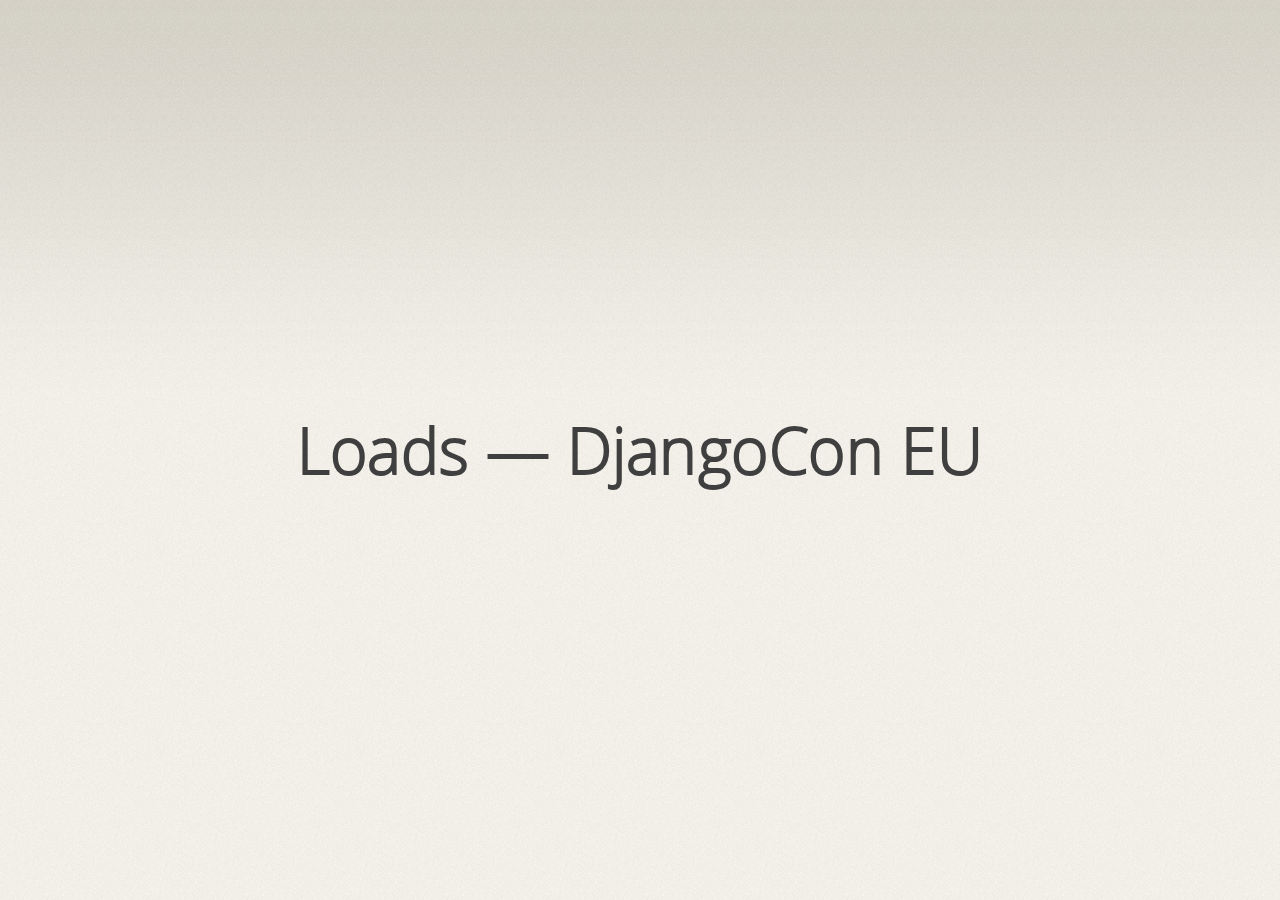
<file: index.html>
<!DOCTYPE html>
<!--
  Copyright 2010 Google Inc.

  Licensed under the Apache License, Version 2.0 (the "License");
  you may not use this file except in compliance with the License.
  You may obtain a copy of the License at

     http://www.apache.org/licenses/LICENSE-2.0

  Unless required by applicable law or agreed to in writing, software
  distributed under the License is distributed on an "AS IS" BASIS,
  WITHOUT WARRANTIES OR CONDITIONS OF ANY KIND, either express or implied.
  See the License for the specific language governing permissions and
  limitations under the License.

  Original slides: Marcin Wichary (mwichary@google.com)
  Modifications: Ernest Delgado (ernestd@google.com)
                 Alex Russell (slightlyoff@chromium.org)

  landslide modifications: Adam Zapletal (adamzap@gmail.com)
                           Nicolas Perriault (nperriault@gmail.com)
-->
<html>
<head>
    <meta http-equiv="Content-Type" content="text/html; charset=utf-8" />
    <meta http-equiv="X-UA-Compatible" content="chrome=1">
    <title>Loads — DjangoCon EU</title>
    <!-- Styles -->
    
    <link rel="stylesheet" media="print" href="mozilla/css/print.css">
    <link rel="stylesheet" media="screen, projection" href="mozilla/css/screen.css">
    
    
    <!-- /Styles -->
    <!-- Javascripts -->
    
    <script type="text/javascript" src="mozilla/js/slides.js"></script>
    
    
    <!-- /Javascripts -->
</head>
<body>
  <div id="blank"></div>
  <div class="presentation">
    <div id="current_presenter_notes">
      <div id="presenter_note"></div>
    </div>
    <div class="slides">
      
      <!-- slide source: index.rst -->
      <div class="slide-wrapper">
        <div class="slide">
          <div class="inner">
            
            <header><h1>Loads — DjangoCon EU</h1></header>
            
            
          </div>
          <div class="presenter_notes">
            <header><h1>Presenter Notes</h1></header>
            <section>
            
            </section>
          </div>
          <footer>
            
            <aside class="source">
              Source: <a href="index.rst">index.rst</a>
            </aside>
            
            <aside class="page_number">
              1/8
            </aside>
          </footer>
        </div>
      </div>
      
      <!-- slide source: index.rst -->
      <div class="slide-wrapper">
        <div class="slide">
          <div class="inner">
            
            
            <section><img alt="logo.jpg" src="logo.jpg" />
<p class="center"><strong>Conterit Omnia Tua Application</strong></p>
<p class="center">Rémy Hubscher - <a class="reference external" href="mailto:natim&#64;mozilla.com">natim&#64;mozilla.com</a> - &#64;natim</p></section>
            
          </div>
          <div class="presenter_notes">
            <header><h1>Presenter Notes</h1></header>
            <section>
            
            </section>
          </div>
          <footer>
            
            <aside class="source">
              Source: <a href="index.rst">index.rst</a>
            </aside>
            
            <aside class="page_number">
              2/8
            </aside>
          </footer>
        </div>
      </div>
      
      <!-- slide source: index.rst -->
      <div class="slide-wrapper">
        <div class="slide">
          <div class="inner">
            
            <header><h1>What is Loads for?</h1></header>
            
            
            <section><p>Loads is there to answer this kind of questions:</p>
<ul class="simple">
<li>Is your architecture ready to handle your user loads?</li>
<li>Does it break under pressure?</li>
<li>How far can you push your server architecture?</li>
</ul>
<p>It let you run a load test:</p>
<ul class="simple">
<li>From a computer</li>
<li>From a local cluster</li>
<li>From a cloud cluster</li>
</ul>
<p>And it is always the same simple command:</p>
<pre class="literal-block">
$ loads-runner --ssh user&#64;loads-master loadtests.TestWebSite.test_es
</pre></section>
            
          </div>
          <div class="presenter_notes">
            <header><h1>Presenter Notes</h1></header>
            <section>
            
            </section>
          </div>
          <footer>
            
            <aside class="source">
              Source: <a href="index.rst">index.rst</a>
            </aside>
            
            <aside class="page_number">
              3/8
            </aside>
          </footer>
        </div>
      </div>
      
      <!-- slide source: index.rst -->
      <div class="slide-wrapper">
        <div class="slide">
          <div class="inner">
            
            <header><h1>How to write a test for loads</h1></header>
            
            
            <section><p>You can just write a Python unittest:</p>
<pre><span class="kn">from</span> <span class="nn">loads.case</span> <span class="kn">import</span> <span class="n">TestCase</span>

<span class="k">class</span> <span class="nc">TestWebSite</span><span class="p">(</span><span class="n">TestCase</span><span class="p">):</span>

    <span class="k">def</span> <span class="nf">test_es</span><span class="p">(</span><span class="bp">self</span><span class="p">):</span>
        <span class="n">res</span> <span class="o">=</span> <span class="bp">self</span><span class="o">.</span><span class="n">session</span><span class="o">.</span><span class="n">get</span><span class="p">(</span><span class="s">&#39;http://localhost:9200&#39;</span><span class="p">)</span>
        <span class="bp">self</span><span class="o">.</span><span class="n">assertEqual</span><span class="p">(</span><span class="n">res</span><span class="o">.</span><span class="n">status_code</span><span class="p">,</span> <span class="mi">200</span><span class="p">)</span>

    <span class="k">def</span> <span class="nf">test_island</span><span class="p">(</span><span class="bp">self</span><span class="p">):</span>
        <span class="bp">self</span><span class="o">.</span><span class="n">assertTrue</span><span class="p">(</span><span class="s">&#39;island&#39;</span> <span class="ow">in</span> <span class="bp">self</span><span class="o">.</span><span class="n">app</span><span class="o">.</span><span class="n">get</span><span class="p">(</span><span class="s">&#39;/&#39;</span><span class="p">))</span>

    <span class="k">def</span> <span class="nf">test_something</span><span class="p">(</span><span class="bp">self</span><span class="p">):</span>
        <span class="bp">self</span><span class="o">.</span><span class="n">assertTrue</span><span class="p">(</span><span class="s">&#39;island&#39;</span> <span class="ow">in</span> <span class="bp">self</span><span class="o">.</span><span class="n">app</span><span class="o">.</span><span class="n">get</span><span class="p">(</span><span class="s">&#39;/&#39;</span><span class="p">))</span>
        <span class="bp">self</span><span class="o">.</span><span class="n">incr_counter</span><span class="p">(</span><span class="s">&#39;island-was-there&#39;</span><span class="p">)</span>
</pre>
<ul class="simple">
<li><cite>self.session</cite> is a wrapper around <cite>requests.Session</cite> that will handle the load to a specific endpoint.</li>
<li><cite>self.app</cite> is a similar wrapper around <cite>WebTest</cite> so that you can run the same tests on different endpoints or even use a functional test as loadtest.</li>
<li>You can load test websockets</li>
</ul></section>
            
          </div>
          <div class="presenter_notes">
            <header><h1>Presenter Notes</h1></header>
            <section>
            
            </section>
          </div>
          <footer>
            
            <aside class="source">
              Source: <a href="index.rst">index.rst</a>
            </aside>
            
            <aside class="page_number">
              4/8
            </aside>
          </footer>
        </div>
      </div>
      
      <!-- slide source: index.rst -->
      <div class="slide-wrapper">
        <div class="slide">
          <div class="inner">
            
            <header><h1>Deploy a cluster</h1></header>
            
            
            <section><img alt="loads.jpg" src="loads.jpg" />
<ul class="simple">
<li>You need to start a loads-broker on you cluster master.</li>
<li>You need to start a loads-agent per node.</li>
</ul>
<p>You can use loads-runner with command line arguments as well as using a configuration file.</p></section>
            
          </div>
          <div class="presenter_notes">
            <header><h1>Presenter Notes</h1></header>
            <section>
            
            </section>
          </div>
          <footer>
            
            <aside class="source">
              Source: <a href="index.rst">index.rst</a>
            </aside>
            
            <aside class="page_number">
              5/8
            </aside>
          </footer>
        </div>
      </div>
      
      <!-- slide source: index.rst -->
      <div class="slide-wrapper">
        <div class="slide">
          <div class="inner">
            
            <header><h1>Monitor your cluster</h1></header>
            
            
            <section><p>There is a web dashboard that can show you the status of your cluster in real-time:</p>
<img alt="loads-web.jpg" src="loads-web.jpg" /></section>
            
          </div>
          <div class="presenter_notes">
            <header><h1>Presenter Notes</h1></header>
            <section>
            
            </section>
          </div>
          <footer>
            
            <aside class="source">
              Source: <a href="index.rst">index.rst</a>
            </aside>
            
            <aside class="page_number">
              6/8
            </aside>
          </footer>
        </div>
      </div>
      
      <!-- slide source: index.rst -->
      <div class="slide-wrapper">
        <div class="slide">
          <div class="inner">
            
            <header><h1>Results</h1></header>
            
            
            <section><pre><span class="gp">$</span> loads-runner loadtests.TestWebSite.test_something <span class="se">\</span>
<span class="go">        --include-file loadstests.py \</span>
<span class="go">        -u 200 --server-url http://2014.djangocon.eu</span>
<span class="go">[==============================================================] 100%</span>
<span class="go">Duration: 2.87 seconds</span>
<span class="go">Hits: 200</span>
<span class="go">Started: 2014-05-09 16:13:38.219595</span>
<span class="go">Approximate Average RPS: 69</span>
<span class="go">Average request time: 0.58s</span>
<span class="go">Opened web sockets: 0</span>
<span class="go">Bytes received via web sockets : 0</span>

<span class="go">Success: 200</span>
<span class="go">Errors: 0</span>
<span class="go">Failures: 0</span>

<span class="go">Slowest URL: http://178.32.28.121:80/ Average Request Time: 0.5801773</span>
<span class="go">Stats by URLs:</span>
<span class="go">- http://178.32.28.121:80/</span>
<span class="go">        Average request time: 0.5801773 Hits success rate: 1.0</span>
<span class="go">Custom metrics:</span>
<span class="go">- island-was-there : 200</span>
</pre></section>
            
          </div>
          <div class="presenter_notes">
            <header><h1>Presenter Notes</h1></header>
            <section>
            
            </section>
          </div>
          <footer>
            
            <aside class="source">
              Source: <a href="index.rst">index.rst</a>
            </aside>
            
            <aside class="page_number">
              7/8
            </aside>
          </footer>
        </div>
      </div>
      
      <!-- slide source: index.rst -->
      <div class="slide-wrapper">
        <div class="slide">
          <div class="inner">
            
            <header><h1>The future of loads</h1></header>
            
            
            <section><img alt="loads2.jpg" src="loads2.jpg" />
<ul class="simple">
<li>We are improving the architecture to reduce the bottleneck between
<cite>loads-broker</cite> and <cite>loads-agent</cite> with a centralized database in the
middle.</li>
<li>We are building a <tt class="docutils literal"><span class="pre">loads-runner</span></tt> interface for other languages (go, node, etc.)</li>
</ul></section>
            
          </div>
          <div class="presenter_notes">
            <header><h1>Presenter Notes</h1></header>
            <section>
            
            </section>
          </div>
          <footer>
            
            <aside class="source">
              Source: <a href="index.rst">index.rst</a>
            </aside>
            
            <aside class="page_number">
              8/8
            </aside>
          </footer>
        </div>
      </div>
      
    </div>
  </div>
  
  <div id="toc" class="sidebar hidden">
    <h2>Table of Contents</h2>
    <table>
      <caption>Table of Contents</caption>
      
      <tr id="toc-row-1">
        <th><a href="#slide1">Loads — DjangoCon EU</a></th>
        <td><a href="#slide1">1</a></td>
      </tr>
      
      
      <tr id="toc-row-2">
        <th><a href="#slide2">-</a></th>
        <td><a href="#slide2">2</a></td>
      </tr>
      
      
      <tr id="toc-row-3">
        <th><a href="#slide3">What is Loads for?</a></th>
        <td><a href="#slide3">3</a></td>
      </tr>
      
      
      <tr id="toc-row-4">
        <th><a href="#slide4">How to write a test for loads</a></th>
        <td><a href="#slide4">4</a></td>
      </tr>
      
      
      <tr id="toc-row-5">
        <th><a href="#slide5">Deploy a cluster</a></th>
        <td><a href="#slide5">5</a></td>
      </tr>
      
      
      <tr id="toc-row-6">
        <th><a href="#slide6">Monitor your cluster</a></th>
        <td><a href="#slide6">6</a></td>
      </tr>
      
      
      <tr id="toc-row-7">
        <th><a href="#slide7">Results</a></th>
        <td><a href="#slide7">7</a></td>
      </tr>
      
      
      <tr id="toc-row-8">
        <th><a href="#slide8">The future of loads</a></th>
        <td><a href="#slide8">8</a></td>
      </tr>
      
      
    </table>
  </div>
  
  <div id="help" class="sidebar hidden">
    <h2>Help</h2>
    <table>
      <caption>Help</caption>
      <tr>
        <th>Table of Contents</th>
        <td>t</td>
      </tr>
      <tr>
        <th>Exposé</th>
        <td>ESC</td>
      </tr>
      <tr>
        <th>Full screen slides</th>
        <td>e</td>
      </tr>
      <tr>
        <th>Presenter View</th>
        <td>p</td>
      </tr>
      <tr>
        <th>Source Files</th>
        <td>s</td>
      </tr>
      <tr>
        <th>Slide Numbers</th>
        <td>n</td>
      </tr>
      <tr>
        <th>Toggle screen blanking</th>
        <td>b</td>
      </tr>
      <tr>
        <th>Show/hide slide context</th>
        <td>c</td>
      </tr>
      <tr>
        <th>Notes</th>
        <td>2</td>
      </tr>
      <tr>
        <th>Help</th>
        <td>h</td>
      </tr>
    </table>
  </div>
  <script>main()</script>
</body>
</html>
</file>
<file: mozilla/css/print.css>
* {
    margin: 0;
    padding: 0;
}

@page {
    size: landscape;
}

body {
    font: 100% "Lucida Grande", "Trebuchet MS", Verdana, sans-serif;
    padding: 0;
    margin: 0;
}

div.slide {
    min-width: 800px;
    min-height: 600px;
    padding: 1em;
    overflow: hidden;
    page-break-after: always;
    border: 1px solid black;
    border-radius: 20px;
}

div.slide div.inner {
    width: 800px;
    height: 600px;
    margin: auto;
    display: table-cell;
}

h1 {
    font-size: 2.4em;
}

h2 {
    font-size: 1.4em;
}

h3 {
    margin: 1em 0;
}

ul {
    margin: 0;
    padding: 0;
}

p, li, pre {
    margin: 1em 0;
}

li {
    margin-left: 2em;
}

a {
    color: #000000;
}

pre, code {
    max-width: 800px;
    background: #eee;
    font-family: Monaco, monospace;
    font-size: 90%;
}

pre {
    padding: .2em .5em;
    overflow: hidden;
    border-radius: .8em;
}

code {
    padding: 0 .2em;
}

.slide header:only-child h1 {
  line-height: 180%;
  text-align: center;
  display: table-cell;
  vertical-align: middle;
  height: 600px;
  width: 800px;
  font-size: 48px;
  margin-top:100px;
  margin-bottom:100px;
}

#toc, #help, .slide aside, .slide footer, .slide .notes,
.presenter_notes, #current_presenter_notes, #presenter_note {
  display: none;
}
</file>
<file: mozilla/css/screen.css>
@font-face {
    font-family: 'OpenSansLight';
    src: url('../fonts/OpenSans-Light-webfont.ttf') format('truetype');
    font-weight: normal;
    font-style: normal;

}

@font-face {
    font-family: 'OpenSansRegular';
    src: url('../fonts/OpenSans-Regular-webfont.ttf') format('truetype');
    font-weight: normal;
    font-style: normal;

}

body {
    font-family: 'OpenSans',sans-serif;
    color: rgb(51, 51, 51);
    padding: 0;
    margin: 0;
    overflow: hidden;
    background: url("../img/bg-sand.png") repeat scroll 0px 0px;
}

img { display: block; margin: auto; }

a {
  color: #0095DD;
  display: inline-block;
  text-decoration: none;
  line-height: 110%;
}
a:hover { color: #00539F }


.slide h1 {
    margin-top: 10px;
    size: 48px;
    margin-bottom: 10px;
}

div.presentation {
  background: url("../img/bg-gradient-sand.png") repeat-x scroll 0px 0px;
  position: absolute;
  width: 100%;
  display: table-cell;
  vertical-align: middle;
  height: 100%;
}

div.slides, body.expose div.slides.nocontext {
  width: 100%;
  height: 100%;
  left: 0;
  top: 0;
  position: absolute;
  display: block;
}

div.slides.nocontext {
  width: 900px;
  margin: 0 auto;
  overflow: hidden;
  position: relative;
  left: auto;
  top: auto;
}

div.slide {
  display: none;
  position: absolute;
  overflow: hidden;
  width: 900px;
  height: 700px;
  left: 50%;
  top: 50%;
  margin-top: -350px;

  -webkit-transition: margin 0.25s ease-in-out;
  -moz-transition: margin 0.25s ease-in-out;
  -o-transition: margin 0.25s ease-in-out;
}

div.slide p {
  font-size: 25px;
}

.slide.far-past {
  display: block;
  margin-left: -2400px;
  opacity: 0.2;
}

.slide.past {
  display: block;
  margin-left: -1400px;
  opacity: 0.2;
}

.slide.current {
  display: block;
  margin-left: -450px;
  opacity: 1;
}

.slide.future {
  display: block;
  margin-left: 500px;
  opacity: 0.2;
}

.slide.far-future {
  display: block;
  margin-left: 1500px;
  opacity: 0.2;
}

body.three-d div.slides {
  -webkit-transform: translateX(50px) scale(0.8) rotateY(10deg);
  -moz-transform: translateX(50px) scale(0.8) rotateY(10deg);
  -o-transform: translateX(50px) scale(0.8) rotateY(10deg);
}


/* Content */

header:not(:only-child) {
  font-weight: normal;
  font-size: 48px;
  letter-spacing: -.05em;
  color: black;
  position: absolute;
  left: 30px;
  top: 25px;
  margin: 0;
  padding: 0;
}

header h1, header h2, header h3, header h4, header h5, header h6 {

  display: inline;
  font-family: 'OpenSansLight',sans-serif;
  font-size: 100%;
  font-weight: normal;
  padding: 0;
  margin: 0;
  text-align: center;
}

header h1 {
  padding-bottom: 30px;
/*  background: url("../img/divider.png") no-repeat scroll 50% 100% transparent;*/
}

header h2:first-child {
  margin-top: 0;
}

section, .slide header:only-child h1 {
  color: #3f3f3f;
  margin-left: 30px;
  margin-right: 30px;
  margin-top: 100px;
  display: block;
  overflow: hidden;
}

section img.align-center {
  display: block;
  margin-left: auto;
  margin-right: auto;
}

section img.align-right {
  display: block;
  margin-left: auto;
  margin-right: 0;
}

section img.align-left {
  display: block;
  margin-right: auto;
  margin-left: 0;
}

pre, code, tt {
  font-family: Monaco, Consolas, 'Bitstream Vera Sans Mono', 'Lucida Console', FreeMono, Courier, monospace;
}

pre, .gist .gist-file .gist-data {
  font-size: 18px;
  max-height: 485px;
  padding-top: 0.25em !important;
  padding-right: 0.5em !important;
  padding-left: 0.5em !important;
  overflow: auto;
}

/* render a nice scrollbar in overflowed pre area's */
::-webkit-scrollbar {
  height: 8px;
  width: 8px;
}
::-webkit-scrollbar-thumb {
  background: -webkit-gradient(linear, left bottom, left top, from(#777), to(#bbd));
  -webkit-border-radius: 1ex;
}
::-webkit-scrollbar-corner {
  background: #dedede;
}

.center {
	text-align: center;
}

blockquote {
  border-left: solid 8px #555753;
  padding: .1ex 1ex;
  font-style: italic;
}

li {
  padding: 10px 0;
  font-size: 20px;
  margin-bottom: 8px;
  margin-left: 10px;
}

li pre { margin-left: 0em; }

.slide header:only-child h1 {
  line-height: 180%;
  text-align: center;
  display: table-cell;
  vertical-align: middle;
  height: 700px;
  width: 900px;
  font-size: 50px;
  font-weight: bold;
  margin-top:100px;
  margin-bottom:100px;
}

.slide table {
    width: 80%;
    border-style: none;
    font-size: 20px;
    border-spacing: 0;
}

.slide table td {
    margin: 0cm;
}

.slide table td {
    margin: 0cm;
    padding: 0.5em;
    border-width: 0px;
    border-right-style: solid;
    border-right-color: black;
    border-right-color: rgba(0, 0, 0, 0.25);
    border-right-width: 2px;
    border-bottom-style: dotted;
    border-bottom-color: rgba(0, 0, 0, 0.1);
    border-bottom-width: 1px;
}
.slide table td:last-child {
    border-right-width: 0px;
}

.slide table tr:last-child td {
    border-bottom-width: 0px;
}

.sidebar {
  background: -webkit-gradient(linear, top right, bottom right, from(#dde), to(#fff));
  -webkit-transition: margin 0.25s ease-in-out;
  background-color: #eee;
  background: -moz-linear-gradient(right, #dde, #fff);
  border-right: 5px solid #ccd;
  z-index: 9999999;
  height: 100%;
  overflow: hidden;
  top: 0;
  position: absolute;
  display: block;
  margin: 0;
  margin-left: -400px;
  padding: 10px 16px;
  overflow: auto;
  -webkit-transition: margin 0.2s ease-in-out;
  -moz-transition: margin 0.2s ease-in-out;
  -o-transition: margin 0.2s ease-in-out;
}

.sidebar h2 {
  text-shadow: rgba(0, 0, 0, 0.2) 0 2px 5px;
  margin: 0 0 16px;
  padding: 0;
}

.sidebar table {
  width: 100%;
  margin: 0;
  padding: 0;
  border-collapse: collapse;
}

.sidebar table caption {
  display: none;
}

.sidebar tr {
  margin: 2px 0;
  border-bottom: 1px solid #ccc;
}

.sidebar th {
  text-align: left;
  font-weight: normal;
  max-width: 300px;
  overflow: hidden;
}

.sidebar tr.sub th {
  text-indent: 20px;
}

.sidebar td {
  text-align: right;
  min-width: 20px;
}

.sidebar a {
  display: block;
  text-decoration: none;
  border-bottom: none;
  padding: 4px 0;
}

.sidebar tr.active {
  background: #ff0;
}

aside {
  display: none;
}
  aside.source {
    position: absolute;
    bottom: 6px;
    left: 10px;
    text-indent: 10px;
  }
  aside.page_number {
    position: absolute;
    bottom: 6px;
    right: 10px;
    text-indent: 10px;
  }

.notes {
  display: none;
  padding: 10px;
  background: #ccc;
  border-radius: 10px;
  -moz-border-radius: 10px;
  -webkit-border-radius: 10px;
}
  div.slide p.notes {
    font-size: 90%;
}

/* Expose */

body.expose div.slides {
  float: left;
  position: relative;
  overflow: auto;
  margin-bottom: 10px;
}

body.expose div.slide {
  display: block;
  float: left;
  position: relative;
  left: auto !important;
  top: auto !important;
  margin: 10px !important;
  -webkit-transition: none;
  -moz-transition: none;
  -o-transition: none;  
  -moz-transform: scale(.33, .33);
  -moz-transform-origin: 0 0;
  -webkit-transform: scale(.33, .33);
  -webkit-transform-origin: 0 0;
  -o-transform: scale(.33, .33);
  -o-transform-origin: 0 0;
  cursor: pointer;
}

body.expose div.slide:hover {
  background: -webkit-gradient(linear, left bottom, left top, from(#bdd), to(#fff));
  background-color: #eee;
  background: -moz-linear-gradient(bottom, #bdd, #fff);
}

body.expose .slide-wrapper {
  float: left;
  position: relative;
  margin: .5%;
  width: 300px;
  height: 233px;
}

body.expose .slide footer {
}

body.expose .slide .inner {
}

body.expose .slide.far-past,
body.expose .slide.past,
body.expose .slide.future,
body.expose .slide.far-future {
  margin-left: 0;
}

body.expose .slide.current {
  background: -webkit-gradient(linear, left bottom, left top, from(#ddb), to(#fff));
  background-color: #eee;
  background: -moz-linear-gradient(bottom, #ddb, #fff);
  border: 16px solid #fff;
  -moz-transform: scale(.315, .315);
  -moz-transform-origin: 0 0;
  -webkit-transform: scale(.315, .315);
  -webkit-transform-origin: 0 0;
  -o-transform: scale(.315, .315);
  -o-transform-origin: 0 0;
}

/* Pygments default theme */
.hll { background-color: #ffffcc }
.c { color: #408080; font-style: italic } /* Comment */
.err { border: 1px solid #FF0000 } /* Error */
.k { color: #008000; font-weight: bold } /* Keyword */
.o { color: #666666 } /* Operator */
.cm { color: #408080; font-style: italic } /* Comment.Multiline */
.cp { color: #BC7A00 } /* Comment.Preproc */
.c1 { color: #408080; font-style: italic } /* Comment.Single */
.cs { color: #408080; font-style: italic } /* Comment.Special */
.gd { color: #A00000 } /* Generic.Deleted */
.ge { font-style: italic } /* Generic.Emph */
.gr { color: #FF0000 } /* Generic.Error */
.gh { color: #000080; font-weight: bold } /* Generic.Heading */
.gi { color: #00A000 } /* Generic.Inserted */
.go { color: #808080 } /* Generic.Output */
.gp { color: #000080; font-weight: bold } /* Generic.Prompt */
.gs { font-weight: bold } /* Generic.Strong */
.gu { color: #800080; font-weight: bold } /* Generic.Subheading */
.gt { color: #0040D0 } /* Generic.Traceback */
.kc { color: #008000; font-weight: bold } /* Keyword.Constant */
.kd { color: #008000; font-weight: bold } /* Keyword.Declaration */
.kn { color: #008000; font-weight: bold } /* Keyword.Namespace */
.kp { color: #008000 } /* Keyword.Pseudo */
.kr { color: #008000; font-weight: bold } /* Keyword.Reserved */
.kt { color: #B00040 } /* Keyword.Type */
.m { color: #666666 } /* Literal.Number */
.s { color: #BA2121 } /* Literal.String */
.na { color: #7D9029 } /* Name.Attribute */
.nb { color: #008000 } /* Name.Builtin */
.nc { color: #0000FF; font-weight: bold } /* Name.Class */
.no { color: #880000 } /* Name.Constant */
.nd { color: #AA22FF } /* Name.Decorator */
.ni { color: #999999; font-weight: bold } /* Name.Entity */
.ne { color: #D2413A; font-weight: bold } /* Name.Exception */
.nf { color: #0000FF } /* Name.Function */
.nl { color: #A0A000 } /* Name.Label */
.nn { color: #0000FF; font-weight: bold } /* Name.Namespace */
.nt { color: #008000; font-weight: bold } /* Name.Tag */
.nv { color: #19177C } /* Name.Variable */
.ow { color: #AA22FF; font-weight: bold } /* Operator.Word */
.w { color: #bbbbbb } /* Text.Whitespace */
.mf { color: #666666 } /* Literal.Number.Float */
.mh { color: #666666 } /* Literal.Number.Hex */
.mi { color: #666666 } /* Literal.Number.Integer */
.mo { color: #666666 } /* Literal.Number.Oct */
.sb { color: #BA2121 } /* Literal.String.Backtick */
.sc { color: #BA2121 } /* Literal.String.Char */
.sd { color: #BA2121; font-style: italic } /* Literal.String.Doc */
.s2 { color: #BA2121 } /* Literal.String.Double */
.se { color: #BB6622; font-weight: bold } /* Literal.String.Escape */
.sh { color: #BA2121 } /* Literal.String.Heredoc */
.si { color: #BB6688; font-weight: bold } /* Literal.String.Interpol */
.sx { color: #008000 } /* Literal.String.Other */
.sr { color: #BB6688 } /* Literal.String.Regex */
.s1 { color: #BA2121 } /* Literal.String.Single */
.ss { color: #19177C } /* Literal.String.Symbol */
.bp { color: #008000 } /* Name.Builtin.Pseudo */
.vc { color: #19177C } /* Name.Variable.Class */
.vg { color: #19177C } /* Name.Variable.Global */
.vi { color: #19177C } /* Name.Variable.Instance */
.il { color: #666666 } /* Literal.Number.Integer.Long */
.lineno { padding-right: 10px } /* A few space after linenos */

/* Presenter Mode */

body.presenter_view div.slide {
  display: inline;
  position: absolute;
  overflow: hidden;
  -moz-transform: scale(.5, .5);
  -moz-transform-origin: 0 0;
  -webkit-transform: scale(.5, .5);
  -webkit-transform-origin: 0 0;
  -o-transform: scale(.5, .5);
  -o-transform-origin: 0 0;
  margin-top: -300px;
}

body.presenter_view .slide.far-past {
  display: block;
  margin-left: -1500px;
}

body.presenter_view .slide.past {
  display: block;
  margin-left: -975px;
}

body.presenter_view .slide.current {
  display: block;
  margin-left: -475px;
  border: 8px solid maroon;
  z-index: 2;
}

body.presenter_view .slide.future {
  display: block;
  margin-left: 25px;
  z-index: 1;
}

body.presenter_view .slide.far-future {
  display: block;
  margin-left: 525px;
}

body.presenter_view div#current_presenter_notes {
  visibility: visible;
  display: block;
  position: absolute;
  overflow: auto;
  vertical-align: middle;
  left: 50%;
  top: 50%;
  margin-left: -475px;
  margin-top: 100px;
  z-index: 2;
  width: 950px;
  border-style: solid;
  height: 30%;
  background-color: silver;
}

body.presenter_view div#current_presenter_notes section {
  color: black;
  display: block;
  overflow: visible;
  position: relative;
  background-color: #fffeff;
  height: 120px;
  margin-right: 30px;
  margin-top: 60px;
  margin-left: 30px;
  padding-right: 10px;
  padding-left: 10px;
  padding-top: 10px;
}

body.presenter_view div#current_presenter_notes section p {
  margin: 0;
}

body.presenter_view div#current_presenter_notes h1 {
  font-size: 50%;
  display: block;
}

div#current_presenter_notes {
  display: none;
}

div.slide div.presenter_notes {
  display: none;
}

#blank {
  position: absolute;
  top: 0;
  left: 0;
  background-color: black;
  width: 100%;
  height: 100%;
  z-index: 64;
  display: none;
}

p.cop {
  font-family: 'OpenSansLight',sans-serif;
  position: fixed;
  width: 100%;
  bottom: 0;
  margin: 0;
  padding: .2em 0;
  text-align: center;
}
</file>
